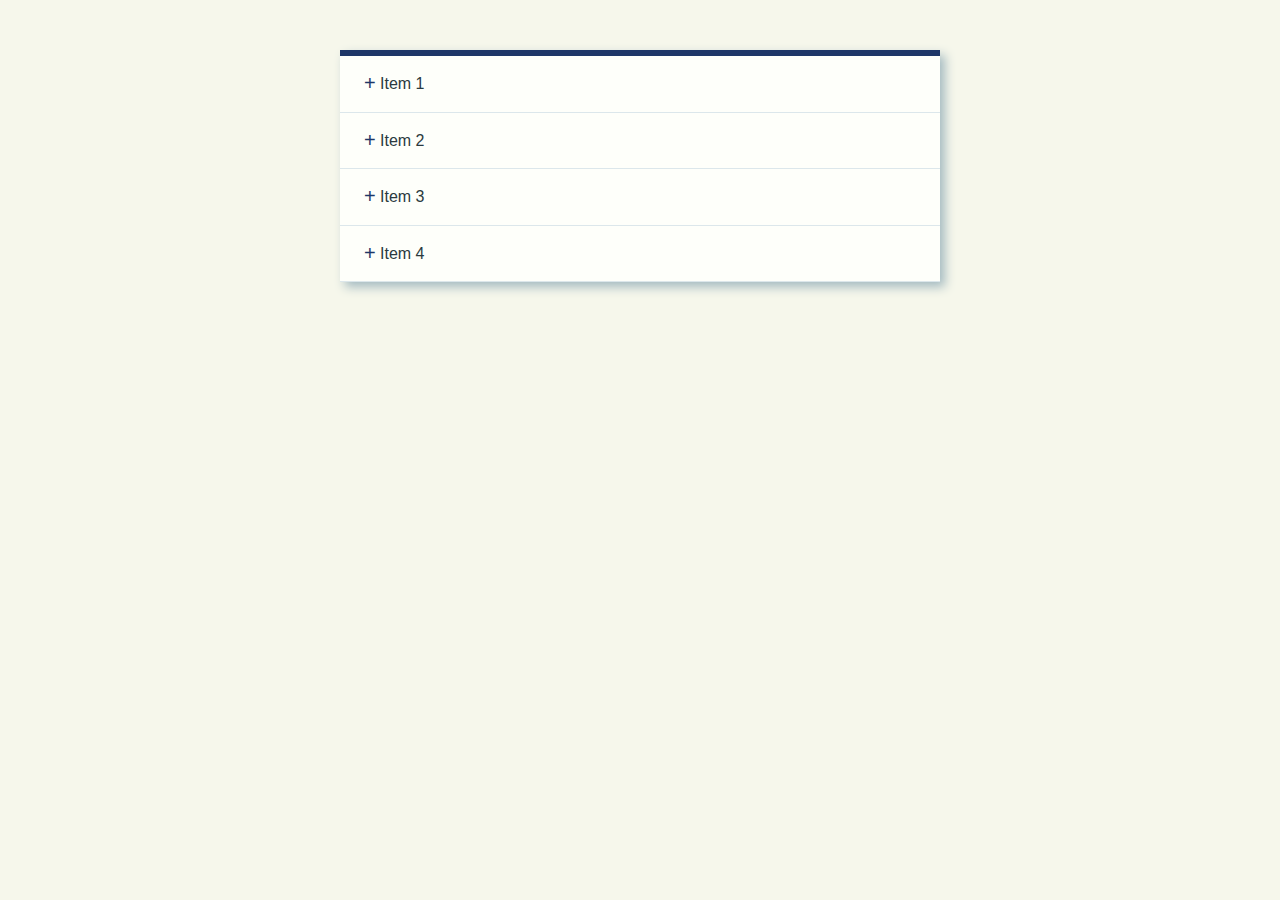
<file: 4-accordion-jquery/index.html>
<!DOCTYPE html>
<html lang="en">
  <head>
    <meta charset="UTF-8" />
    <meta name="viewport" content="width=device-width, initial-scale=1.0" />
    <title>Warsztat-Accordion</title>

    <link rel="stylesheet" href="css/style.css" />
  </head>

  <body>
    <div class="accordion">
      <div class="accordion-item">
        <span class="accordion-title">Item 1</span>
        <p class="accordion-content">
          Lorem ipsum dolor sit amet consectetur adipisicing elit. Earum labore
          omnis dolores voluptatum non enim iusto, magni vel alias libero, iure
          rem totam vero eius quis ipsam architecto mollitia, quibusdam
          excepturi veniam similique. Quibusdam nesciunt, optio asperiores
          laudantium adipisci voluptates, ut magni nulla reiciendis obcaecati
          eaque quo. Accusantium, nostrum commodi?
        </p>
      </div>
      <div class="accordion-item">
        <span class="accordion-title">Item 2</span>
        <p class="accordion-content">
          Lorem ipsum dolor sit amet consectetur adipisicing elit. Earum labore
          omnis dolores voluptatum non enim iusto, magni vel alias libero, iure
          rem totam vero eius quis ipsam architecto mollitia, quibusdam
          excepturi veniam similique. Quibusdam nesciunt, optio asperiores
          laudantium adipisci voluptates, ut magni nulla reiciendis obcaecati
          eaque quo. Accusantium, nostrum commodi?
        </p>
      </div>
      <div class="accordion-item">
        <span class="accordion-title">Item 3</span>
        <p class="accordion-content">
          Lorem ipsum dolor sit amet consectetur adipisicing elit. Earum labore
          omnis dolores voluptatum non enim iusto, magni vel alias libero, iure
          rem totam vero eius quis ipsam architecto mollitia, quibusdam
          excepturi veniam similique. Quibusdam nesciunt, optio asperiores
          laudantium adipisci voluptates, ut magni nulla reiciendis obcaecati
          eaque quo. Accusantium, nostrum commodi?
        </p>
      </div>
      <div class="accordion-item">
        <span class="accordion-title">Item 4</span>
        <p class="accordion-content">
          Lorem ipsum dolor sit amet consectetur adipisicing elit. Earum labore
          omnis dolores voluptatum non enim iusto, magni vel alias libero, iure
          rem totam vero eius quis ipsam architecto mollitia, quibusdam
          excepturi veniam similique. Quibusdam nesciunt, optio asperiores
          laudantium adipisci voluptates, ut magni nulla reiciendis obcaecati
          eaque quo. Accusantium, nostrum commodi?
        </p>
      </div>
    </div>

    <script
      src="https://cdnjs.cloudflare.com/ajax/libs/jquery/3.6.0/jquery.min.js"
      integrity="sha512-894YE6QWD5I59HgZOGReFYm4dnWc1Qt5NtvYSaNcOP+u1T9qYdvdihz0PPSiiqn/+/3e7Jo4EaG7TubfWGUrMQ=="
      crossorigin="anonymous"
      referrerpolicy="no-referrer"
    ></script>

    <script src="js/main.js"></script>
  </body>
</html>
</file>
<file: 4-accordion-jquery/css/style.css>
* {
  box-sizing: border-box;
}

body {
  background-color: #f6f7eb;
  font-family: "Open Sans", sans-serif;
}

.accordion {
  background-color: #fefffa;
  max-width: 600px;
  margin: 50px auto;
  border-top: 6px solid #1e3768;
  line-height: 1.6;
  box-shadow: 5px 5px 10px 0px #a4bac1;
}

.accordion-item {
  border-bottom: 1px solid #dce7eb;
  padding: 15px 15px 15px 40px;
  cursor: pointer;
}

.accordion-title {
  color: #2b3a40;
  text-decoration: none;
  display: inline-block;
  position: relative;
}

.accordion-title::before {
  content: "+";
  font-size: 20px;
  position: absolute;
  left: -16px;
  top: -4px;
  color: #1e3768;
}

.open .accordion-title::before {
  content: "-";
}

.accordion-content {
  display: none;
}
</file>
